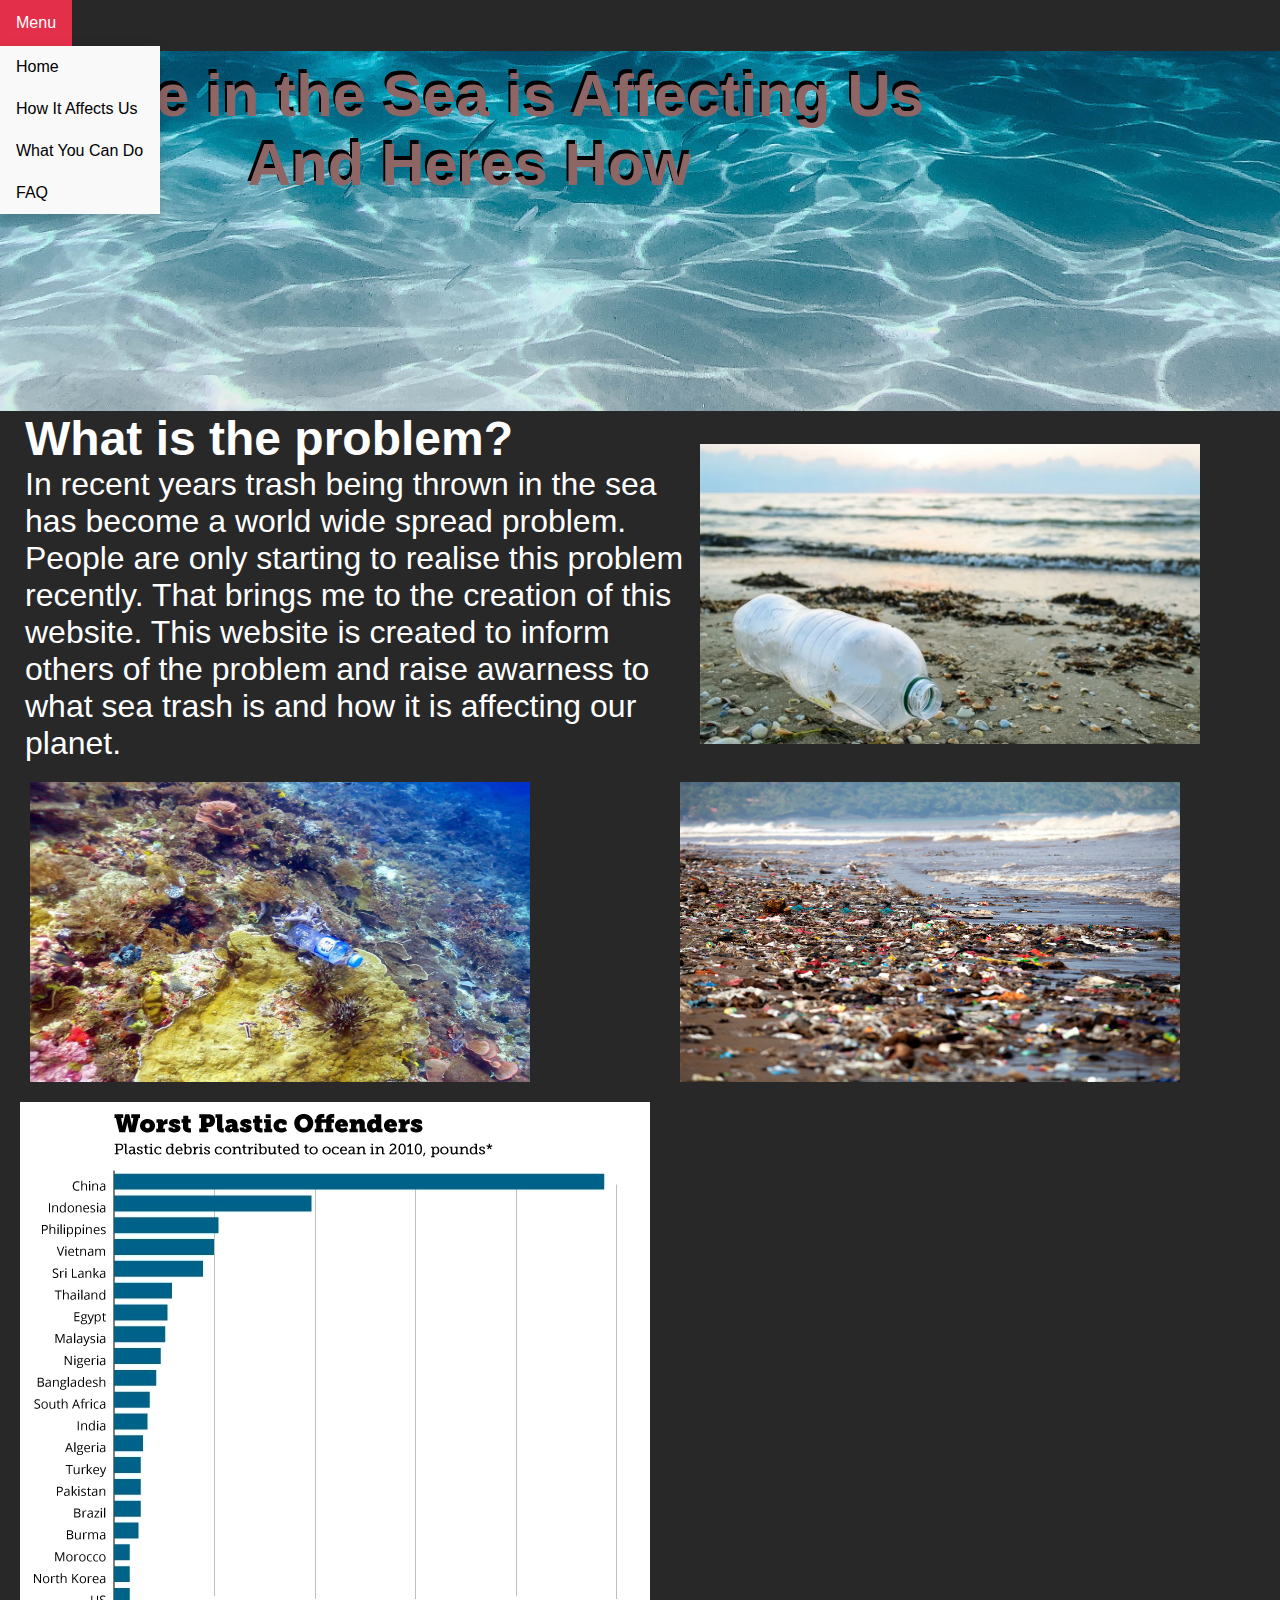
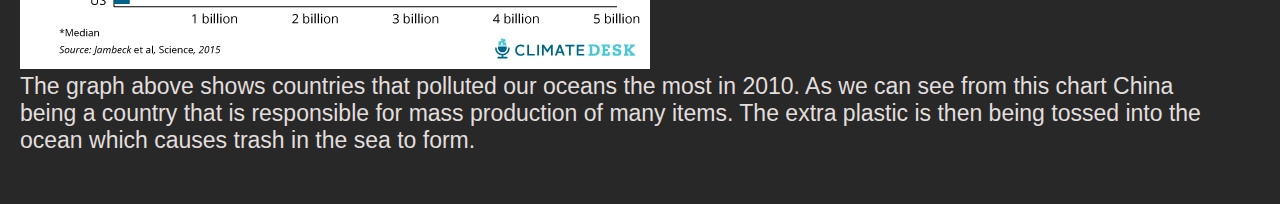
<file: index.html>
<!DOCTYPE html>
<html lang="en">
  <head>
    <meta charset="UTF-8" />
    <meta http-equiv="X-UA-Compatible" content="IE=edge" />
    <meta name="viewport" content="width=device-width, initial-scale=1.0" />
    <title>Sea Tras h</title>
    <link rel="stylesheet" href="CSS/styles.css" />
  </head>
  <body>
    <!--- Menu--->
    <div class="heading-div">
      <div class="navbar">
        <div class="dropdown">
          <button class="dropbtn">Menu</button>
          <div class="dropdown-content">
            <a href="index.html">Home</a>
            <a href="Pages/page2.html">How It Affects Us</a>
            <a href="Pages/page3.html">What You Can Do</a>
            <a href="Pages/page4.html">FAQ</a>
          </div>
        </div>
      </div>
    </div>
    <!-- Website Banner -->
    <div class="heading-text">
      <div class="textforheading">
        <h1>Waste in the Sea is Affecting Us</h1>
        <h1>And Heres How</h1>
      </div>
    </div>

    <!-- About the Problem  -->
    <div class="imageandtextproblem">
      <div class="introduction-text">
        <div class="introduction-text">
          <img
            src="Images/ocean-plastic-pollutioin.webp"
            alt="trash"
            width="500"
            height="300"
          />
        </div>
        <div class="introTextText">
          <h2>What is the problem?</h2>
          <p>
            In recent years trash being thrown in the sea has become a world
            wide spread problem. People are only starting to realise this problem
            recently. That brings me to the creation of this website. This website is created to
            inform others of the problem and raise awarness to what sea trash is and how it 
            is affecting our planet.
          </p>
          <p></p>
        </div>
      </div>
      <div class="imagesThree">
        <!-- Image 1 below -->
        <div class="image1page1">
          <img
            src="Images/sea pollution 5 (1).jpg"
            alt="trash"
            width="500"
            height="300"
          />
        </div>
        <!-- Image 2 below  -->
        <div class="image2page1">
          <img
            src="Images/sea pollution 6 (1).jpg"
            alt="trash"
            width="500"
            height="300"
          />
        </div>
        <!-- Image 3 below -->
        <div class="image3page1">
          <img
            src="Images/sea pollution 10 (1).jpg"
            alt="trash"
            width="500"
            height="300"
          />
        </div>
      </div>
    </div>
    <!-- Graph and explanation -->
    <div class="graphimg">
      <img
        src="Images/plastic-ranking_1.webp"
        alt="Graph showing sea trash per country"
      />
    </div>
    <div class="graphtextpageone">
      <p>The graph above shows countries that
         polluted our oceans the most in 2010. As we 
        can see from this chart China being a country that 
      is responsible for mass production of many items. 
      The extra plastic is then being tossed into the ocean which causes trash in the sea
      to form. 
      </p>
    </div>
  </body> 
</html>
</file>
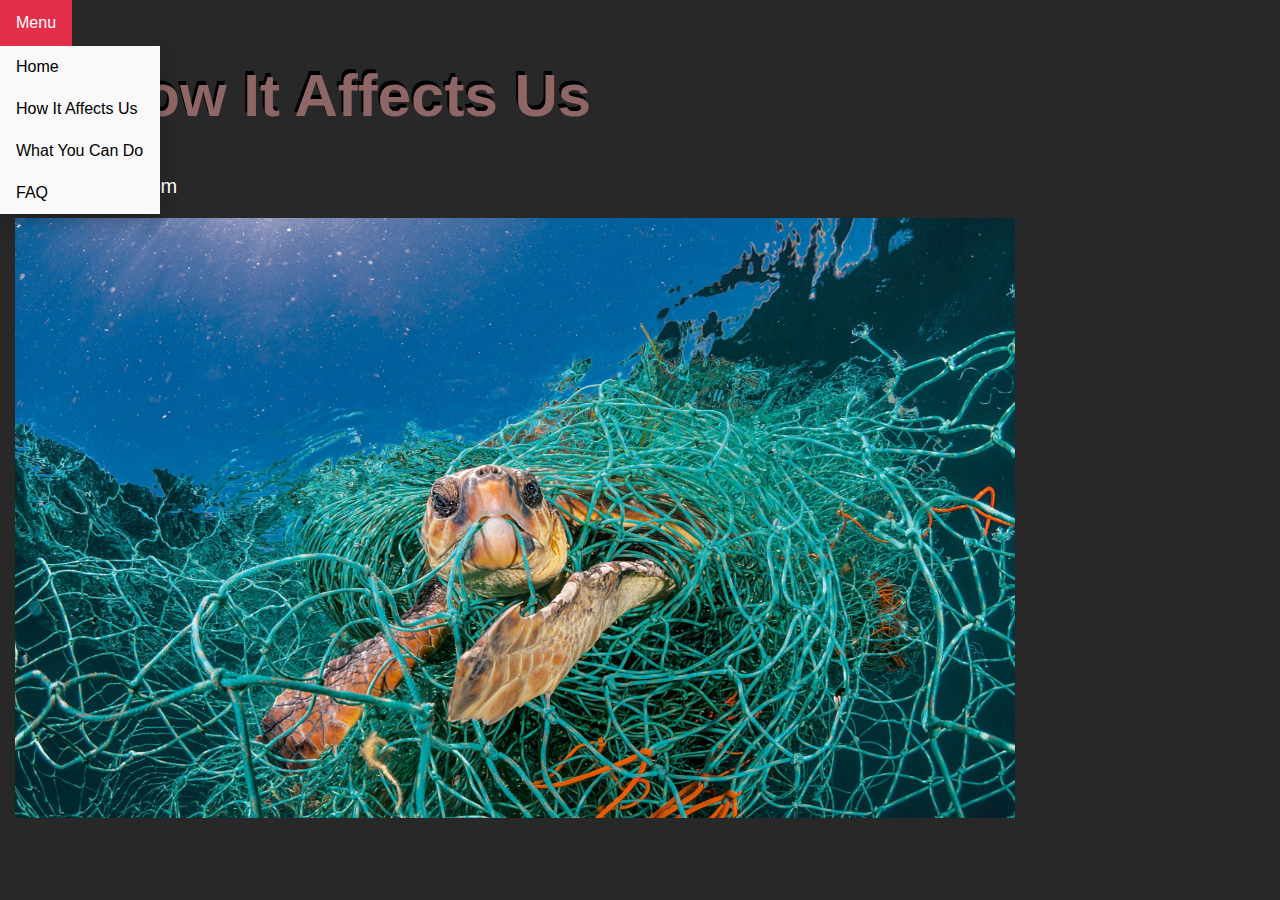
<file: Pages/page2.html>
<!DOCTYPE html>
<html lang="en">
  <head>
    <meta charset="UTF-8" />
    <meta http-equiv="X-UA-Compatible" content="IE=edge" />
    <meta name="viewport" content="width=device-width, initial-scale=1.0" />
    <title>Sea Trash</title>
    <link rel="stylesheet" href="../CSS/styles.css" />
  </head>
  <body>
    <!--- Menu--->
    <div class="heading-div">
      <div class="navbar">
        <div class="dropdown">
          <button class="dropbtn">Menu</button>
          <div class="dropdown-content">
            <a href="/index.html">Home</a>
            <a href="page2.html">How It Affects Us</a>
            <a href="page3.html">What You Can Do</a>
            <a href="pages/">FAQ</a>
          </div>
        </div>
      </div>
    </div>
    <!-- Heading -->
    <div class="headingpagetwo">
      <h1>How It Affects Us</h1>
      </div>
    <!--Explanantion text and image -->
    <div class="pagetwoexplanation">
      <div class="explanationtext">
        <p>Boom</p>
      </div>
      <div class="explanationimage">
        <img src="../Images/plastic-waste-single-use-worldwide-consumption-animals-2_3x2.webp" alt="Turtle stuck in net" width="1000" height="600" />
      </div>
    </div>
  </body>
</html>
</file>
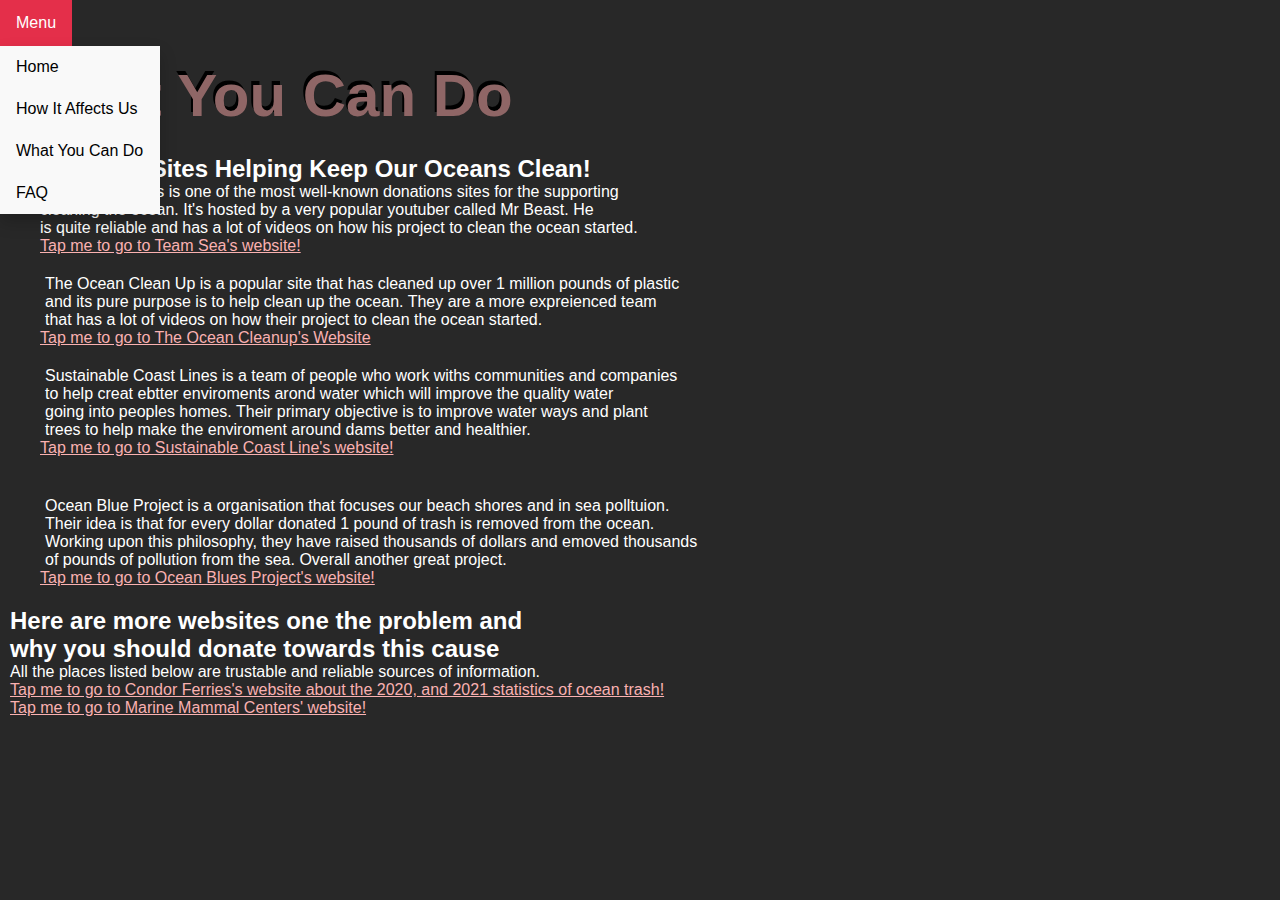
<file: Pages/page3.html>
<!DOCTYPE html>
<html lang="en">
  <head>
    <meta charset="UTF-8" />
    <meta http-equiv="X-UA-Compatible" content="IE=edge" />
    <meta name="viewport" content="width=device-width, initial-scale=1.0" />
    <title>Sea Trash</title>
    <link rel="stylesheet" href="../CSS/styles.css" />
  </head>
  <body>
    <!--- Menu--->
    <div class="heading-div">
      <div class="navbar">
        <div class="dropdown">
          <button class="dropbtn">Menu</button>
          <div class="dropdown-content">
            <a href="/index.html">Home</a>
            <a href="page2.html">How It Affects Us</a>
            <a href="page3.html">What You Can Do</a>
            <a href="page4.html">FAQ</a>
          </div>
        </div>
      </div>
    </div>
    <!-- Header -->
    <div class = "pagethree-header">
    <h1>What You Can Do</h1>
    </div>
    <!--  donation site -->
    <div class = "donation-sites1">
      <h2>Donation Sites Helping Keep Our Oceans Clean!</h2>
      <p>Sites:
        Team Seas is one of the most well-known donations sites for the supporting</p>
      <p>cleaning the ocean. It's hosted by a very popular youtuber called Mr Beast. He</p>
        is quite reliable and has a lot of videos on how his project to clean the ocean started.
      </p>
      <div class = linksdonations1>
        <style>
          a {color: rgb(250, 177, 177);}
        </style>
        <a href="https://teamseas.org/" target="_blank">Tap me to go to Team Sea's website!</a>
      </div>
      <div class = donationsite2>
          <p>The Ocean Clean Up is a popular site that has cleaned up over 1 million pounds
           of plastic</p>
           <p> and its pure purpose is to help clean up the ocean. They are a 
           more expreienced team </p>
           <p>that has a lot of videos on how their project to clean
            the ocean started.
           </p>
        </div>
        <div class = linksdonations2>
          <style>
            a {color: rgb(250, 177, 177);}
          </style>
          <a href="https://theoceancleanup.com/oceans/" target="_blank">Tap me to go to The Ocean Cleanup's Website</a>
        </div>
        <div class = donationsite3>
          <p>Sustainable Coast Lines is a team of people who work withs communities and companies</p>
        <p> to help creat ebtter enviroments arond water which will improve the quality water </p>
        <p>going into peoples homes. Their primary objective is to improve water ways and plant </p>
        <p>trees to help make the enviroment around dams better and healthier.</p>
        </div>
        <div class = linksdonations3>
          <style>
            a {color: rgb(250, 177, 177);}
          </style>
          <a href="https://sustainablecoastlines.org/" target="_blank">Tap me to go to Sustainable Coast Line's website!</a>
        </div>
        <div class = donationsite4>
          <p>Ocean Blue Project is a organisation that focuses our beach shores and in sea polltuion.</p>
          <p>Their idea is that for every dollar donated 1 pound of trash is removed from the ocean.</p>
          <p>Working upon this philosophy, they have raised thousands of dollars and emoved thousands</p>
          <p>of pounds of pollution from the sea. Overall another great project.</p>
        </div>
        <div class = linksdonations4>
          <style>
            a {color: rgb(250, 177, 177);}
          </style>
          <a href="https://oceanblueproject.org/ocean-cleanup-donations/" target="_blank">Tap me to go to Ocean Blues Project's website!</a>
        </div>
    </div>
    <!-- More websites for more information -->
    <div class="places-to-go">
      <h2>Here are more websites one the problem and 
        <p>why you should donate towards this cause</p>
      </h2>
      <p>All the places listed below are trustable and reliable sources of information.</p>
      <a href="https://www.condorferries.co.uk/marine-ocean-pollution-statistics-facts#:~:text=An%20estimated%208%20Million%20tons,15%25%20lands%20on%20our%20beaches." target="_blank">Tap me to go to Condor Ferries's website about the 2020, and 2021 statistics of ocean trash!</a>
      <p> </p>
      <a href="https://www.marinemammalcenter.org/science-conservation/conservation/ocean-trash" target="_blank">Tap me to go to Marine Mammal Centers' website!</a>
      <p> </p>
      <!-- <a href -->
    </div>
    </div>
  </body>
</html>


<!-- UNDONE CALM DOWN -->
</file>
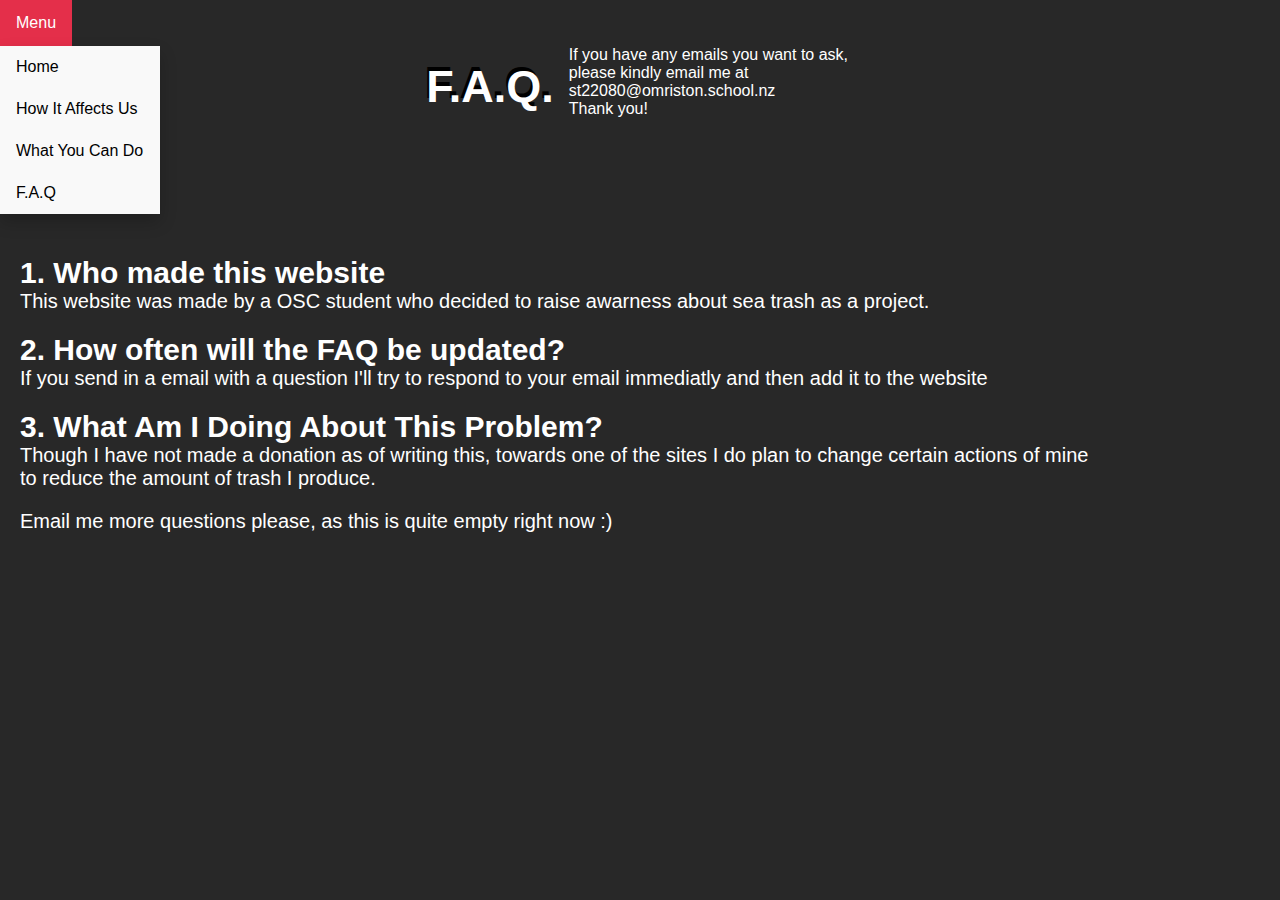
<file: Pages/page4.html>
<!DOCTYPE html>
<html lang="en">
  <head>
    <meta charset="UTF-8" />
    <meta http-equiv="X-UA-Compatible" content="IE=edge" />
    <meta name="viewport" content="width=device-width, initial-scale=1.0" />
    <title>Sea Trash</title>
    <link rel="stylesheet" href="../CSS/styles.css" />
  </head>
  <body>
    <!--- Menu--->
    <div class="heading-div">
        <div class="navbar">
          <div class="dropdown">
            <button class="dropbtn">Menu</button>
            <div class="dropdown-content">
              <a href="/index.html">Home</a>
              <a href="page2.html">How It Affects Us</a>
              <a href="page3.html">What You Can Do</a>
              <a href="page4.html">F.A.Q</a>
            </div>
          </div>
        </div>
      </div>

    <!-- Header -->
    <div class= headerpage4class>
      <div class = headerpage4>
        <h2>F.A.Q.</h2>
      </div>
      <div class = faqbox>
        <p> If you have any emails you want to ask, please kindly email me at</p>
        <p> st22080@omriston.school.nz</p>
        <p> Thank you!</p>
      </div>
    </div>
      
    
    <div class = questions>
      <h2> 1. Who made this website</h2>
      <p>This website was made by a OSC student who decided to raise awarness about sea
        trash as a project.
      </p>
    </div>
    <div class = q2>
      <h2>2. How often will the FAQ be updated?</h2>
      <p>If you send in a email with a question I'll try to respond to your email immediatly and then add it to the website</p>
    </div>
    <div class = q3>
      <h2>3. What Am I Doing About This Problem?</h2>
      <p>Though I have not made a donation as of writing this, towards one of the sites I do plan to change certain actions of mine </p>
      <p>to reduce the amount of trash I produce. </p>
    </div>
    <div class = q4>
      <p>Email me more questions please, as this is quite empty right now :)</p>
</body>
</file>
<file: CSS/styles.css>
body {
  font-family: Arial, Helvetica, sans-serif;
  margin: 0;
  padding: 0;
  background-color: rgb(40, 40, 40);
  overflow-x: hidden;
}

* {
  margin: 0px;
  padding: 0px;
}

/* Drop down menu */

.navbar {
  overflow: hidden;
  background-color: #333;
  width: fit-content;
}

.navbar a {
  float: left;
  font-size: 16px;
  color: rgb(0, 0, 0);
  text-align: center;
  padding: 14px 16px;
  text-decoration: none;
}

.dropdown {
  float: left;
  overflow: hidden;
}

.dropdown .dropbtn {
  font-size: 16px;
  border: none;
  outline: none;
  color: white;
  padding: 14px 16px;
  background-color: inherit;
  font-family: inherit;
  margin: 0;
}

.navbar a:hover,
.dropdown:hover .dropbtn {
  background-color: rgb(228, 47, 74);
}

.dropdown-content {
  display: none;
  position: absolute;
  background-color: #f9f9f9;
  min-width: 160px;
  box-shadow: 0px 8px 16px 0px rgba(0, 0, 0, 0.2);
  z-index: 1;
}

.dropdown-content a {
  float: none;
  color: black;
  padding: 12px 16px;
  text-decoration: none;
  display: block;
  text-align: left;
}

.dropdown-content a:hover {
  background-color: #ddd;
}

.dropdown:hover .dropdown-content {
  display: block;
}

/* Page 1 */

/*Body Divs*/
.heading-div {
  max-width: 100vw;
  margin-top: 0px;
  margin-bottom: 0px;
}

.introduction-text {
  width: 100vw;
  height: auto;
  display: flex;
  align-items: center;
  flex-direction: row-reverse;
}

.introduction-text img {
  margin-top: 15px;
  max-width: 500px;
  margin-right: 5rem;
}

.introTextText {
  text-align: left;
  margin-left: 25px;
}

.introduction-text {
  color: white;
  font-size: 2rem;
}

.imagesThree {
  display: flex;
}

/*Text Divs*/

.heading-text {
  font-size: 30px;
  color: rgb(226, 222, 222);
  text-align: right;

  height: 40vh;
  width: 100vw;
  background-position: center;
  background-size: cover;
  background-position-y: center;
  background-repeat: no-repeat;
  background-position-y: -1000px;
  background-image: url(/Images/silas-baisch-K785Da4A_JA-unsplash.jpg);
}

.graphtextpageone {
  color: rgb(226, 222, 222);
  font-size: 23px;
  justify-content: center;
  width: 1200px;
  margin-bottom: 50px;
  margin-left: 20px;
}

.seatrashheadingproblem {
  font-size: 25px;
  color: rgb(255, 255, 255);
  text-align: right;
  padding: 10px;
  margin: 5px;
}

.problemseatrash {
  font-size: 20px;
  color: rgb(255, 255, 255);
  text-align: right;
  padding: 10px;
  margin: 5px;
}

.textforheading {
  font-size: 30px;
  color: rgb(143, 102, 102);
  text-align: center;
  padding: 10px;
  text-shadow: -2px -4px rgb(0, 0, 0);
  margin: 5px;
  width: fit-content;
}

/* Images */

.imageforproblem {
  width: 500px;
  height: 300px;
  /* justify-content: right; */
}

.image1page1 {
  width: 500px;
  height: 300px;
  padding: 20px;
  margin-left: 10px;
  justify-content: space-evenly;
}

.image2page1 {
  width: 500px;
  height: 300px;
  margin-right: 110px;
  margin-left: 110px;
  padding: 20px;
  justify-content: space-evenly;
}

.image3page1 {
  width: 500px;
  height: 300px;
  padding: 20px;
  margin-left: 10px;
  justify-content: right;
}

.graphimg {
  justify-content: left;
  margin-left: 20px;
}

/* Page 1 End */
/* Page 2 */

/* Body divs P2 */
.headingpagetwo {
  font-size: 30px;
  color: rgb(143, 102, 102);
  text-align: center;
  padding: 10px;
  text-shadow: -2px -4px rgb(0, 0, 0);
  margin: 5px;
  width: fit-content;
  margin-left: 90px;
}

.pagetwoexplanation {
  color: rgb(255, 255, 255);
  padding: 10px;
  margin: 5px;
  height: 200px;
  width: 100vw;
}

/* Text Divs P2 */

.explanationtext {
  font-size: 20px;
  color: rgb(255, 255, 255);
  display: flex;
  padding: 20px;
  justify-content: left;
  margin-left: 90px;
  margin-right: 90px;
}

.pagetwo-graph-explain {
  font-size: 20px;
  color: rgb(255, 255, 255);
  margin-left: 110px;
  margin-right: 900px;
  margin-top: 20px;
  margin-bottom: 200px;
}
/* Image Divs P2 */

.graphspagetwo {
  display: flex;
  justify-content: space-evenly;
}

/* Page 3 */

/* Body Divs */

/* Image Divs */

/* Text Divs */
.pagethree-header {
  font-size: 30px;
  color: rgb(143, 102, 102);
  text-align: center;
  padding: 10px;
  text-shadow: -2px -4px rgb(0, 0, 0);
  margin: 5px;
  width: fit-content;
}

.donation-sites1 {
  float: left;
  font-size: medium;
  color: rgb(255, 255, 255);
  margin: 10px;
  margin-left: 40px;
}

.linksdonations1 {
  color: #ddd;
}

.places-to-go {
  float: left;
  font-size: medium;
  color: rgb(255, 255, 255);
  margin: 10px;
}

.donationsite2 {
  float: left;
  font-size: medium;
  color: rgb(255, 255, 255);
  margin-top: 20px;
  margin-left: 5px;
}

.donationsite3 {
  float: left;
  font-size: medium;
  color: rgb(255, 255, 255);
  margin-top: 20px;
  margin-left: 5px;
}

.donationsite4 {
  float: left;
  font-size: medium;
  color: rgb(255, 255, 255);
  margin-top: 40px;
  margin-left: 5px;
}



/* Page 3 end */
/* Page 4 Start */

/* Text divs */

.headerpage4 {
  font-size: 30px;
  color: rgb(255, 255, 255);
  text-align: center;
  padding: 10px;
  text-shadow: -2px -4px rgb(0, 0, 0);
  margin: 5px;
  width: fit-content;
}

.questions {
  font-size: 20px;
  color: rgb(255, 255, 255);
  margin: 10px;
  margin-left: 20px;
}

.faqbox {
  /* box-shadow: 300px 200px rgb(121, 115, 115); */
  justify-content: right;
  color: rgb(255, 255, 255);
  text-align: left;
  width: 300px;
  height: 200px;
  float: right;
}

.headerpage4class {
  display: flex;
  justify-content: center;
}

.q2 {
  font-size: 20px;
  color: rgb(255, 255, 255);
  margin: 20px;
}

.q3 {
  font-size: 20px;
  color: rgb(255, 255, 255);
  margin: 20px;
}
.q4 {
  font-size: 20px;
  color: rgb(255, 255, 255);
  margin: 20px;
}
</file>
